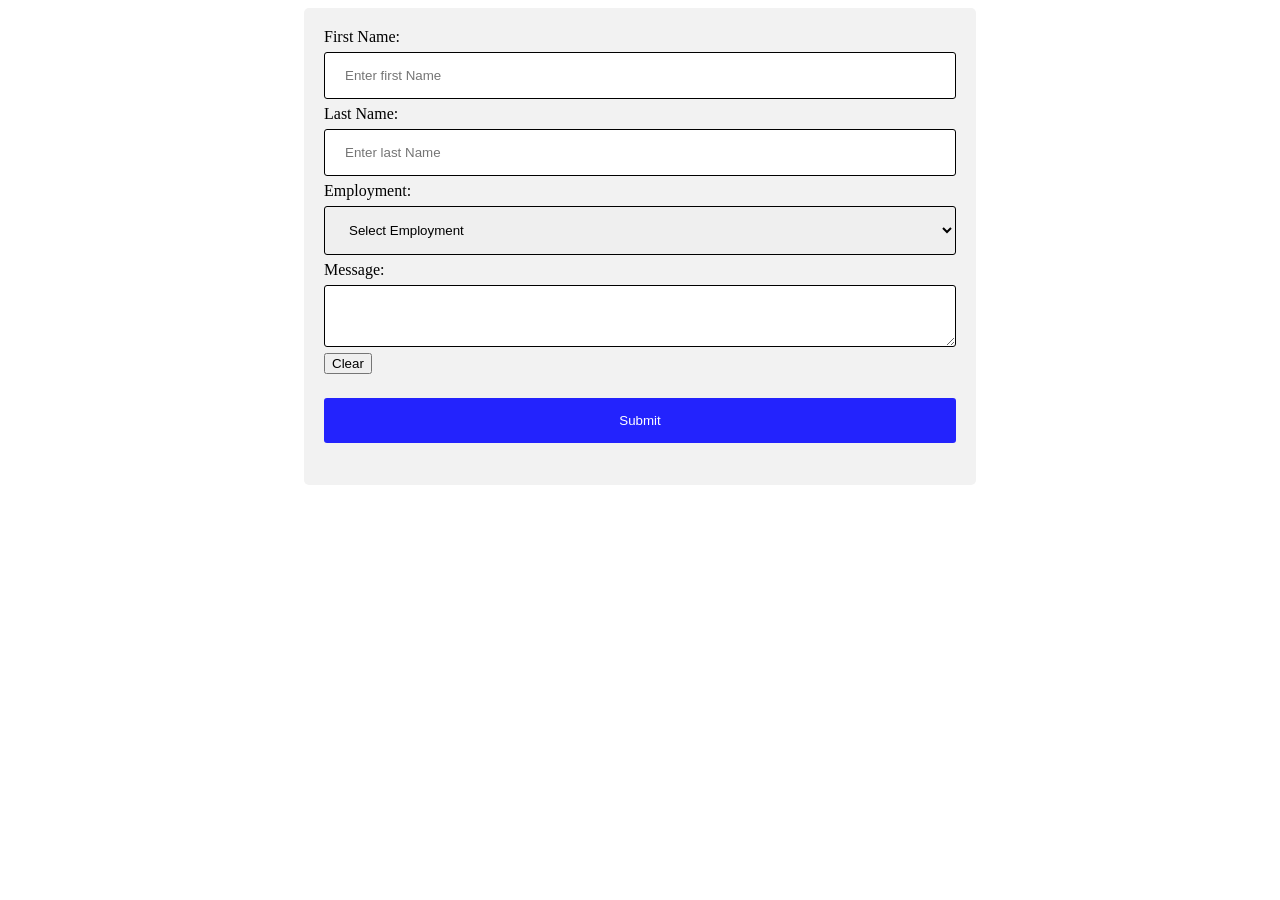
<file: form.html>
<html lang="en">
<head>
    <meta charset="UTF-8">
    <meta name="viewport" content="width=device-width, initial-scale=1.0">
    <title>Document</title>
    <link rel="stylesheet" href="styles.css">
    <link rel="stylesheet" href="form.css">
</head>
<body>
    <script>
        function handleFormSubmit(event) {
            event.preventDefault(); // Prevent the default form submission
            const name = document.getElementById('fname').value;
            const email = document.getElementById('lname').value;
            const message = document.getElementById('message').value;

            alert('Form submitted successfully! \n' +
                  'Name: ' + name + '\n' +
                  'Email: ' + email + '\n' +
                  'Message: ' + message);
            console.log('Form submitted with the following data:');
            console.log('Name:', name);
            console.log('Email:', email);
            console.log('Message:', message);

            // Add any additional logic here, such as sending the data to a server
        }
    </script>
    <div class="form">
        <form onsubmit="handleFormSubmit(event)">
            <label for="fname">First Name:</label>
            <input type="text" id="fname" name="firstname" placeholder="Enter first Name">
            
            <label for="lname">Last Name:</label>
            <input type="text" id="lname" name="lastname" placeholder="Enter last Name">

            <label for="employment">Employment:</label>
            <select id="employment" name="employment">
                <option value="" disabled selected>Select Employment</option>
                <option value="employed">Employed</option>
                <option value="unemployed">Unemployed</option>
                <option value="student">Student</option>
            </select>

            <label for="message">Message:</label>
            <textarea id="message" name="message"></textarea><br>
            
            <button type="button" onclick="document.getElementById('message').value = ''">Clear</button><br><br>
            <input type="submit" value="Submit">
        </form>
    </div>
</body>
</html>
</file>
<file: styles.css>
ul {
    list-style-type: none;
    padding: 0;
    margin: 0;
    overflow: hidden;
    background-color: black;
    
}

li {
    float: left;
}

li a {
    display: block;
    color: white;
    text-align: center;
    padding: 14px 16px;
    text-decoration: none;
}

li a:hover {
    background-color: #383333;
}
</file>
<file: form.css>
input[type=text], select, textarea {
  width: 100%;
  padding: 15px 20px;
  margin: 6px 0;
  display: inline-block;
  border: 1px solid black;
  border-radius: 3px;
  box-sizing: border-box;
  
}

input[type=button] {
  width: 100%;
  background-color: rgba(0, 0, 255, 0.856);
  color: white;
  padding: 15px 20px;
  margin: 6px 0;
  border: none;
  border-radius: 3px;
  cursor: pointer;
}

input[type=submit] {
  width: 100%;
  background-color: rgba(0, 0, 255, 0.856);
  color: white;
  padding: 15px 20px;
  margin: 6px 0;
  border: none;
  border-radius: 3px;
  cursor: pointer;
}

input[type=submit]:hover {
  background-color: blue;
}

.form {
  border-radius: 5px;
  background-color: #f2f2f2;
  padding: 20px;
  margin: 0 auto;
  width: 50%;
}
</file>
